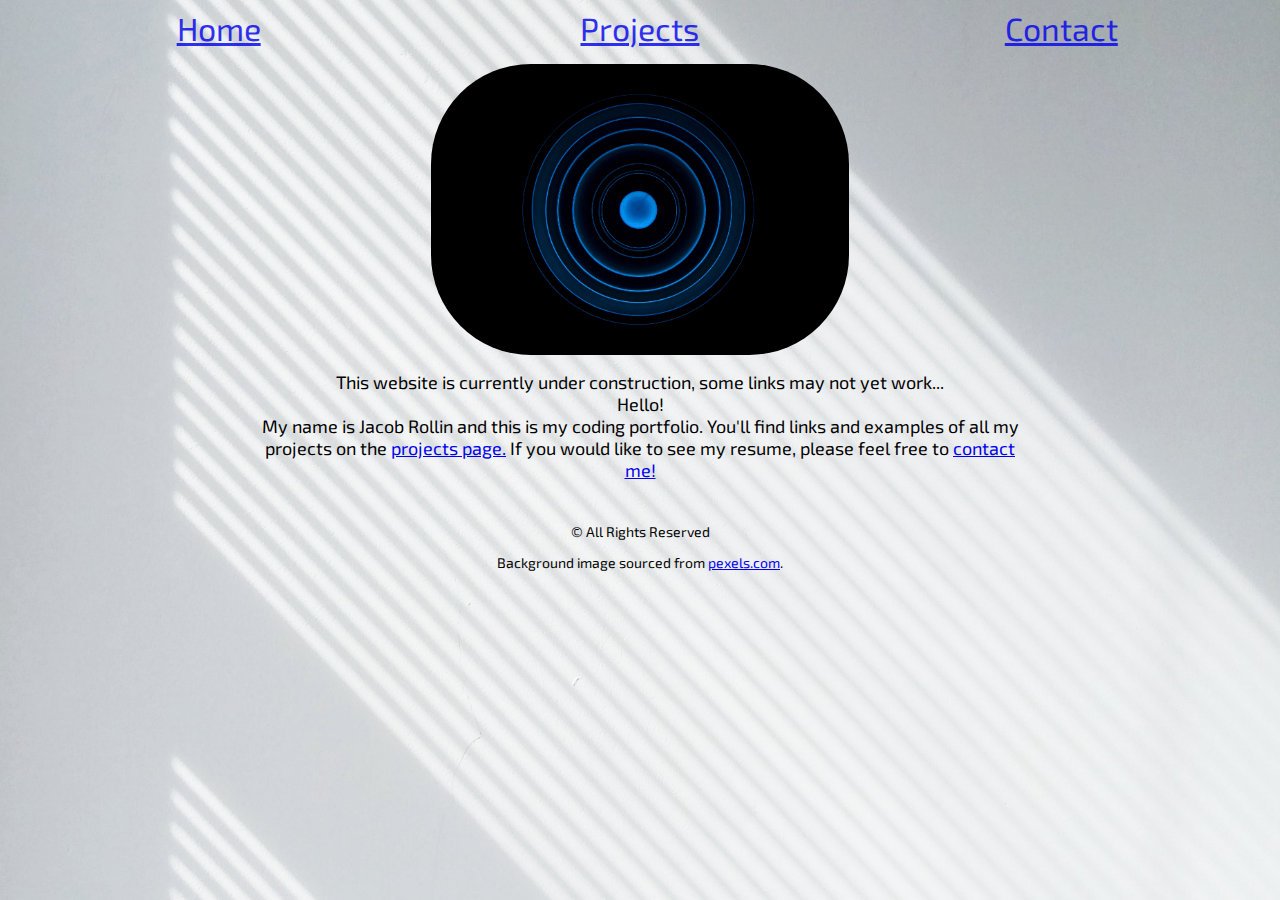
<file: index.html>
<!DOCTYPE html>
<html>
    <head>
        <link rel="stylesheet" href="style.css" type="text/css">
        <link rel="preconnect" href="https://fonts.googleapis.com">
<link rel="preconnect" href="https://fonts.gstatic.com" crossorigin>
<link href="https://fonts.googleapis.com/css2?family=Exo+2:wght@400;800&family=Source+Code+Pro:wght@300;400;800&display=swap" rel="stylesheet">
    </head>
    <div class="banner">
        <div class="links">
            <a href="index.html">Home</a>
        </div>
        <div class="links">
            <a href="projects.html">Projects</a>
        </div>
        <div class="links">
            <a href="contact.html">Contact</a>
        </div>
    </div>
    <body>
        <p>
            <img src="images/placeholder.jpg" class="profile-pic" alt="Placeholder image"/>
        </p>
        <p class="statement">
            This website is currently under construction, some links may not yet work... <br>
            Hello! <br> My name is Jacob Rollin and this is my coding portfolio. 
            You'll find links and examples of all my projects on the <a href="projects.html">projects page.</a>
            If you would like to see my resume, please feel free to <a href="contact.html">contact me!</a>
        </p>
    </body>
    <br>
    <footer>
        <p>
            &copy; All Rights Reserved
        </p>
        <p>
            Background image sourced from <a href="https://www.pexels.com/creative-commons-images/">pexels.com</a>.
        </p>
    </footer>
</html>
</file>
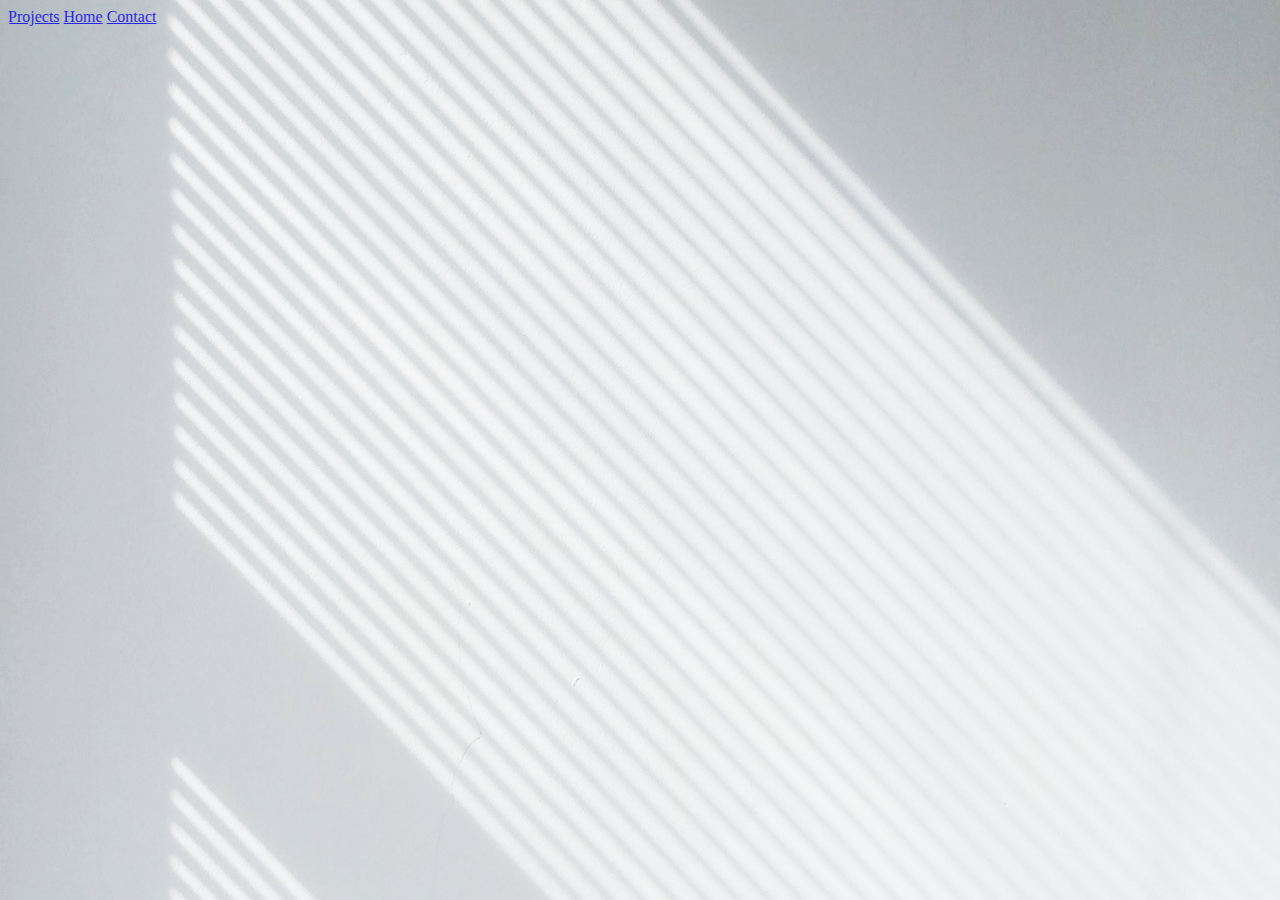
<file: main.html>
<!DOCTYPE html>
<html>
    <head>
        <link rel="stylesheet" href="./style.css">
        <link rel="preconnect" href="https://fonts.googleapis.com">
        <link rel="preconnect" href="https://fonts.gstatic.com" crossorigin>
        <link href="https://fonts.googleapis.com/css2?family=Source+Code+Pro:wght@300;400;800&display=swap" rel="stylesheet">
    </head>
    <div class="banner">
        <nav>
            <a href="./projects.html">Projects</a>
            <a href="./main.html">Home</a>
            <a href="./contact.html">Contact</a>
        </nav>
    </div>
</html>
</file>
<file: style.css>
html {
    background-image: url('images/new-background.jpg');
    background-size: 100%;
}
.banner {
    display: flex;
    flex-flow: row;
    border-radius: 6px;
    opacity: 0.8;
    width: 100%;
    overflow: auto;
}
.banner .links {
    width: 33.33%;
    flex: 1 1;
    border: 1px solid transparent;
    border-radius: 6px;
    /*font-family: 'Source Code Pro', 'Courier New', monospace;*/
    font-family: 'Exo 2', 'Arial', sans-serif;
    text-align: center;
    text-decoration: none;
    font-size: 32px;
}

.banner .links a:visited {
    color: black;
}

.banner .links a:hover {
    color: white;
    background-color: black;
    border: 1px solid black;
    border-radius: 6px;
}

.profile-pic {
    display: block;
    margin-left: auto;
    margin-right: auto;
    width: 33%;
    border-radius: 100px;
}

.statement {
    font-family: 'Exo 2', 'Arial', sans-serif;
    text-align: center;
    font-size: 18px;
    margin: 10px 20%;
    color: black;
}

.statement a:visited {
    color: black;
}

.statement a:hover {
    color: white;
    background-color: rgba(0, 0, 0, 0.8);
}

.contactMessage {
    color: black;
    font-family: 'Exo 2', 'Arial', sans-serif;
    font-size: 18px;
    text-align: center;
    margin: auto 25%;
}

.contactForm {
    color: black;
    font-family: 'Exo 2', 'Arial', sans-serif;
    font-size: 18px;
    text-align: center;
}

.contactForm #textbox {
    color: black;
    font-family: 'Exo 2', 'Arial', sans-serif;
    font-size: 14px;
}

footer {
    color: black;
    font-family: 'Exo 2', 'Arial', sans-serif;
    font-size: 14px;
    text-align: center;
}
</file>
